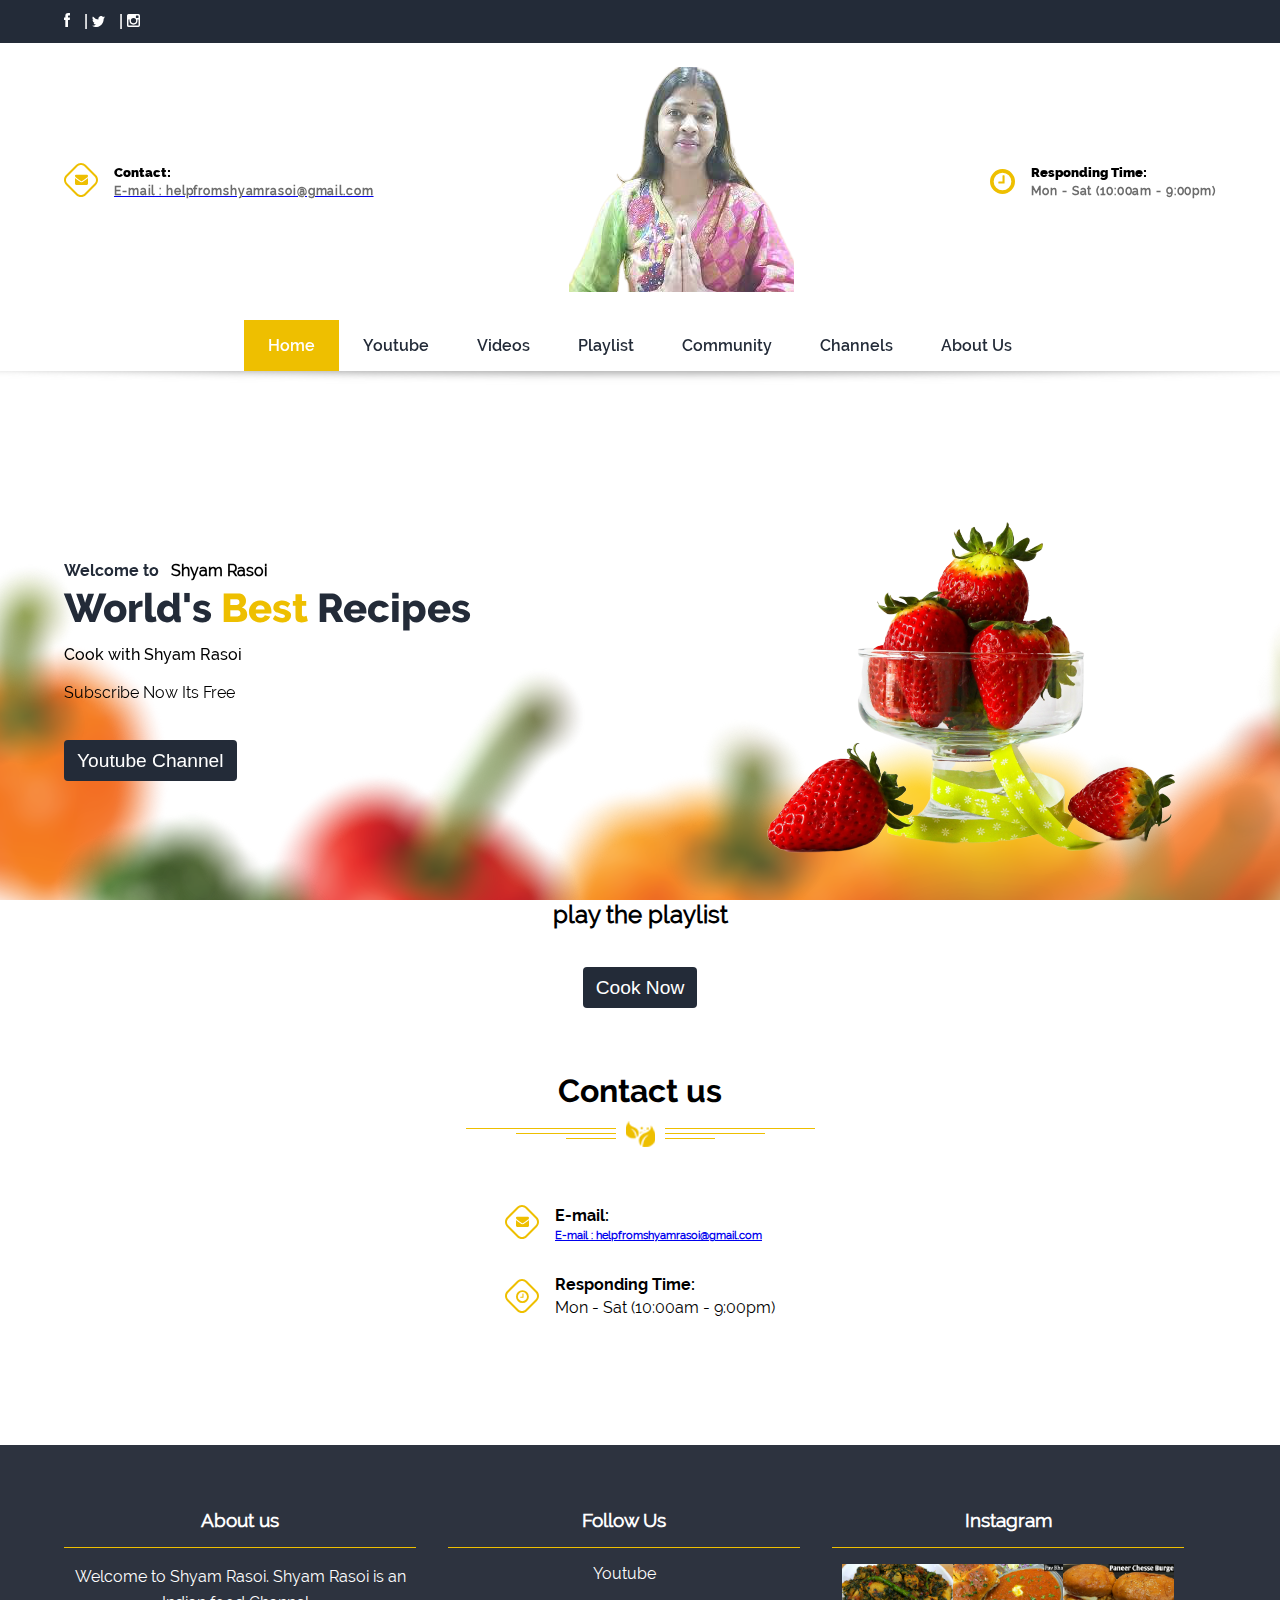
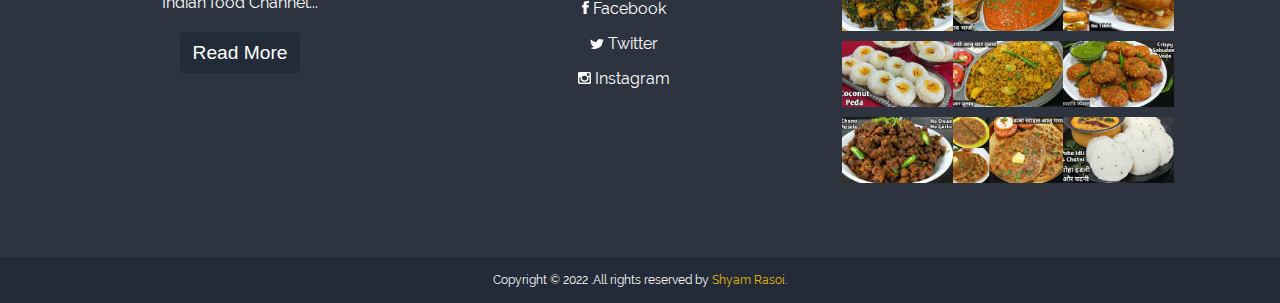
<file: index.html>
<!DOCTYPE html>
<html lang="en">
  <head>
    <meta charset="UTF-8" />
    <meta name="viewport" content="width=device-width, initial-scale=1.0" />
    <meta http-equiv="X-UA-Compatible" content="ie=edge" />
    <title>Shyam Rasoi</title>
    <link rel="stylesheet" href="./Css/style.css" />
  </head>

  <body>
    
    <div class="main-wrapper">
      <div class="nav-background">
        <div class="mobile-logo"></div>
        <div class="mobile-nav">
          <div class="cart">
            <div class="flex items-center">
              <img src="./icons/cart-dark.svg" alt="" />
            </div>
          </div>
          <div class="nav-top">
            <ul>
              <a href="#">Home</a>
              <a href="#">Viedeo</a>
            </ul>
          </div>
          <div class="contact flex items-center">
            <img src="./icons/phone.svg" alt="" />
            <div>
              <a href="mailto:helpfromshyamrasoi@gmail.com"><h6>E-mail : helpfromshyamrasoi@gmail.com</h6></a>
            </div>
          </div>
          <div class="time flex items-center">
            <img src="./icons/clock.svg" alt="" />
            <div>
              <h5>Responding Time:</h5>
              <h6>Mon - Sat</h6>
            </div>
          </div>
        </div>
      </div>
      <div class="site-content-wrapper">
        <div class="nav-trigger">
          <svg
            xmlns="http://www.w3.org/2000/svg"
            width="24"
            height="24"
            viewBox="0 0 24 24"
            fill="none"
            stroke="currentColor"
            stroke-width="2"
            stroke-linecap="round"
            stroke-linejoin="round"
            class="feather feather-bar-chart"
          >
            <line x1="12" y1="20" x2="12" y2="10" />
            <line x1="18" y1="20" x2="18" y2="4" />
            <line x1="6" y1="20" x2="6" y2="16" />
          </svg>
        </div>
        <div class="site-content">
          <header class="topbar">
            <div class="container flex justify-between items-center">
              <div class="icons">
                <a href="https://www.facebook.com/chefpriyankakhetan">
                  <img src="./icons/facebook.svg" alt=""
                /></a>
                <span class="divider">|</span>
                <a href="https://twitter.com/RasoiShyam"
                  ><img src="./icons/twitter.svg" alt=""
                /></a>
                <span class="divider">|</span>
                <a href="https://www.instagram.com/shyam_rasoi/"
                  ><img src="./icons/instagram.svg" alt=""  ></a>
                  <!-- <span class="divider">|</span>
                <a href="Contect us.html"
                  ><img src="./icons/user-icon.svg" alt=""></a><span>Contect us</span> -->
                  

              </div>
            </div>
          </header>

          <nav>
            <div class="top">
              <div class="container flex justify-between">
                <div class="contact flex items-center">
                  <a
                    href="https://mail.google.com/mail/u/3/#inbox?compose=DmwnWrRrlQtsDVqSchgKrwtvQQJZlGsnvqJhGmjKBdKRPfvNrtVRjVcZkJtqBVbMdLLwvPPGMNCg"
                    ><img src="./icons/bag-2.svg" alt=""
                  /></a>
                  <div>
                    <h5>Contact:</h5>
                    <a href="mailto:helpfromshyamrasoi@gmail.com" class="mail"><h6>E-mail : helpfromshyamrasoi@gmail.com</h6></a>
                  </div>
                </div>
                <div class="branding">
                  <img src="./icons/download-removebg-preview (1).png" alt="" />
                </div>
                <div class="time flex items-center">
                  <img src="./icons/clock.svg" alt="" />
                  <div>
                    <h5>Responding Time:</h5>
                    <h6>Mon - Sat (10:00am - 9:00pm)</h6>
                  </div>
                </div>
              </div>
            </div>
            <div class="navbar magic-shadow">
              <div class="container flex justify-center">
                <a href="#" class="active">Home</a>
                <a href="https://www.youtube.com/c/ShyamRasoi/featured"
                  >Youtube</a
                >
                <a href="https://www.youtube.com/c/ShyamRasoi/videos">Videos</a>
                <a href="https://www.youtube.com/c/ShyamRasoi/playlists"
                  >Playlist</a
                >
                <a href="https://www.youtube.com/c/ShyamRasoi/community"
                  >Community</a
                >
                <a href="https://www.youtube.com/c/ShyamRasoi/channels">
                  Channels</a
                >
                <a href="About us.html">About Us</a>
              </div>
            </div>
          </nav>

          <header class="hero flex items-center">
            <div class="container">
              <div class="welcome flex items-center">
                <span>Welcome to</span>
                <h4>Shyam Rasoi</h4>
              </div>
              <h1>World's <span>Best</span> Recipes</h1>
              <p>Cook with Shyam Rasoi</p>
              <div>
                <span>Subscribe Now Its Free</span>
                <br /><br /><br />

                <a href="https://www.youtube.com/c/ShyamRasoi">
                  <button class="btn btn-secondary">Youtube Channel</button></a
                >
              </div>
              <div class="hero-image">
                <img src="./images/straw.png" alt="" />
              </div>
            </div>
          </header>

          <section class="top-products">
            <div class="container">
              <h1 class="section-heading">Top Videos</h1>
              <div class="slider">
                <button class="slider-btn prev-btn" onclick="prev(-1)">
                  <img src="./icons/pre.svg" alt="" />
                </button>
                <button class="slider-btn next-btn" onclick="next(1)">
                  <img src="./icons/next.svg" alt="" />
                </button>
                <div class="food-slider">
                  <div class="food-slider-item fade active">
                    <div class="food-card magic-shadow-sm active">
                      <div
                        class="product-image flex items-center justify-center"
                        1
                      >
                        <img src="./images/pavbhaji.jpeg" alt="" />
                      </div>
                      <hr />
                      <div>
                        <h2 class="text-center">Pav Bhaji</h2>
                        <div class="stars flex justify-center items-center">
                          <img src="./icons/start-filled.svg" alt="" />
                          <img src="./icons/start-filled.svg" alt="" />
                          <img src="./icons/start-filled.svg" alt="" />
                          <img src="./icons/start-filled.svg" alt="" />
                          <img src="./icons/start-filled.svg" alt="" />
                        </div>
                        <div class="pric die text-center"></div>
                        <div class="flex justify-center">
                          <button>
                            <a href="https://www.youtube.com/watch?v=c45KUBICv2E">
                            
                              <span>Watch</span>
                            </a>
                          </button>
                        </div>
                      </div>
                    </div>
                  </div>
                  <div class="food-slider-item fade">
                    <div class="food-card magic-shadow-sm">
                      <div
                        class="product-image flex items-center justify-center"
                      >
                        <img src="./images/aloo methi.jpeg" alt="" />
                      </div>
                      <hr />
                      <div>
                        <h2 class="text-center">Aloo methi</h2>
                        <div class="stars flex justify-center items-center">
                          <img src="./icons/start-filled.svg" alt="" />
                          <img src="./icons/start-filled.svg" alt="" />
                          <img src="./icons/start-filled.svg" alt="" />
                          <img src="./icons/start-filled.svg" alt="" />
                          <img src="./icons/start-filled.svg" alt="" />
                        </div>
                        <div class="price die text-center"></div>
                        <div class="flex justify-center">
                            <button>
                          <a href="https://www.youtube.com/watch?v=t3bxx_ak8XU"
                            >
                              <span>Watch</span>
                            </button></a
                          >
                        </div>
                      </div>
                    </div>
                  </div>

                  <div class="food-slider-item fade">
                    <div class="food-card magic-shadow-sm">
                      <div
                        class="product-image flex items-center justify-center"
                      >
                        <img
                          src="./images/WhatsApp Image 2022-01-07 at 9.25.14 AM (3).jpeg"
                          alt=""
                        />
                      </div>
                      <hr />
                      <div>
                        <h2 class="text-center">Tometo rice</h2>
                        <div class="stars flex justify-center items-center">
                          <img src="./icons/start-filled.svg" alt="" />
                          <img src="./icons/start-filled.svg" alt="" />
                          <img src="./icons/start-filled.svg" alt="" />
                          <img src="./icons/start-filled.svg" alt="" />
                          <img src="./icons/start-filled.svg" alt="" />
                        </div>
                        <div class="price text-center"></div>
                        <div class="flex justify-center">
                            <button>
                          <a href="https://www.youtube.com/watch?v=bh9-oEZTOAo"
                            >
                              <span> Watch </span>
                            </a>
                            </button>
                          
                        </div>
                      </div>
                    </div>
                  </div>
                  <div class="food-slider-item fade">
                    <div class="food-card magic-shadow-sm">
                      <div
                        class="product-image flex items-center justify-center"
                      >
                        <img
                          src="./images/WhatsApp Image 2022-01-07 at 9.25.15 AM (2).jpeg"
                          alt=""
                        />
                      </div>
                      <hr />
                      <div>
                        <h2 class="text-center">Poha Idli</h2>
                        <div class="stars flex justify-center items-center">
                          <img src="./icons/start-filled.svg" alt="" />
                          <img src="./icons/start-filled.svg" alt="" />
                          <img src="./icons/start-filled.svg" alt="" />
                          <img src="./icons/start-filled.svg" alt="" />
                          <img src="./icons/start-filled.svg" alt="" />
                        </div>
                        <div class="price text-center"></div>
                        <div class="flex justify-center">
                            <button>
                          <a href="https://www.youtube.com/watch?v=t3bxx_ak8XU"
                            >
                              <span>Watch</span>
                            </button></a
                          >
                        </div>
                      </div>
                    </div>
                  </div>
                </div>
              </div>
              <div class="text-center btn-wrapper">
                <a href="https://www.youtube.com/c/ShyamRasoi/videos">
                  <button class="btn btn-secondary">View More</button></a
                >
              </div>
            </div>
          </section>
          <section class="about-meal">
            <div class="container">
              <h1 class="section-heading">Easy and Instant Recipes</h1>
              <div class="about-meal-wrap flex">
                <div class="zoom-image">
                  <img src="./images/sddefault.webp" alt="" >
                </div>
                <div class="flex-1">
                  <h2>
                    सूजी और बेसन का सॉफ्ट ढोकला l Suji Besan Dhokla Recipe l
                    Rava Besan Dhokla - रवा बेसन ढोकला रेसिपी।
                  </h2>

                  <a href="https://www.youtube.com/watch?v=rkG_MvMLjog"
                    ><button class="btn btn-secondary">Cook Now</button></a
                  >
                </div>
              </div>
            </div>
          </section>
          <section class="about-meal">
            <div class="container">
              <div class="about-meal-wrap flex">
                <div class="zoom-image">
                  <img src="./images/modak.jpg" alt="" />
                </div>
                <div class="flex-1">
                  <h2>
                    Ganpati Prasad instant Mawa Modak Recipe l Khoya Modak l
                    Milk Powder Modak l मावा मोदक l
                  </h2>

                  <a href="https://yo1utu.be/6ZkWNsOIwew"
                    ><button class="btn btn-secondary">Cook Now</button></a
                  >
                </div>
              </div>
            </div>
          </section>

          <section class="about-meal">
            <div class="container">
              <div class="about-meal-wrap flex">
                <div class="zoom-image">
                  <img src="./images/aa.jpg" alt="" />
                </div>
                <div class="flex-1">
                  <h2>
                    15 मिनट में बिना धूप वाला गाजर मूली हरी मिर्च का अचार। Gajar
                    Mooli ka Achar। Gajar muli ka achar
                  </h2>

                  <a href="https://youtu.be/SNFguIFzXm4"
                    ><button class="btn btn-secondary">Cook Now</button></a
                  >
                </div>
              </div>
            </div>
          </section>

          <section class="latest-news">
            <div class="container">
              <h1 class="section-heading">Most Viewed Recipes</h1>
              <div class="article-wrapper">
                <article class="card magic-shadow-sm">
                  <div class="zoom-hover">
                    <img src="./images/matter paneer.jpeg" alt="" />
                  </div>
                  <div class="card-content">
                    <div class="post-meta flex items-center justify-between">
                      <span>25 Dec,2021</span>
                      <div>
                        <span>Posted by <strong>Shyam Rasoi</strong></span>
                        <span class="comment-count">21M views</span>
                      </div>
                    </div>

                    <h2>
                      रेस्टोरेंट से बढ़िया मटर पनीर बनाएं घर पर|Matar Paneer
                      Recipe।Dhaba Style Matar Paneer|Shyam Rasoi
                    </h2>
                  </div>
                </article>
                <article class="card magic-shadow-sm">
                  <div class="zoom-hover">
                    <img src="./images/palak paneer.jpeg" alt="" />
                  </div>
                  <div class="card-content">
                    <div class="post-meta flex items-center justify-between">
                      <span>31 Dec, 2021</span>
                      <div>
                        <span>Posted by <strong>Shyam Rasoi</strong></span>
                        <span class="comment-count">100K views</span>
                      </div>
                    </div>

                    <h2>
                      पालक पनीर ऐसे बनायेंगे तो सब तारीफ करेंगे। Dhaba Style
                      Palak Paneer Recipe। Lasooni Palak Paneer
                    </h2>
                  </div>
                </article>
              </div>
              <div class="text-center btn-wrapper">
                <a
                  href="https://www.youtube.com/c/ShyamRasoi/videos?view=0&sort=p&flow=grid"
                >
                  <button class="btn btn-secondary">View All</button></a
                >
              </div>
            </div>
          </section>
          <br>
          <section class="about-meal">
            <div class="container">
              <h1 class="section-heading">Roti and Paratha Recipes</h1>
              <div class="about-meal-wrap flex">
                <div class="zoom-instant">
                  <img src="./images/palak paratha.jpg" alt="" />
                </div>
                <div class="flex-1">
                  <h2>
                    एकदम खस्ता,पौष्टिक, टेस्टी पालक पराठा।Palak Paratha
                    Recipe।Spinach Paratha।Tiffen Recipe।Shyam Rasoi
                  </h2>

                  <a href="https://youtu.be/XGTwKVU7tTo"
                    ><button class="btn btn-secondary">Cook Now</button></a
                  >
                </div>
              </div>
            </div>
          </section>
          <section class="about-meal">
            <div class="container">
              <div class="about-meal-wrap flex">
                <div class="zoom-instant">
                  <img src="images/laccha paratha.jpg" alt="">
                </div>
                <div class="flex-1">
                  <h2>
                    गेहूं के आटे से बनाए मसालेदार लच्छा पराठा जिसे खाकर सब आपकी
                    तारीफ करेंगे। Masala Lachha Paratha ।
                  </h2>

                  <a href="https://youtu.be/gYh4dxZyE0s"
                    ><button class="btn btn-secondary">Cook Now</button></a
                  >
                </div>
              </div>
            </div>
          </section>
          <section class="about-meal">
            <div class="container">
              <div class="about-meal-wrap flex">
                <div class="zoom-instant">
                  <img src="./images/kulcha.webp" alt="" />
                </div>
                <div class="flex-1">
                  <h2>
                    क्रिस्पी और टेस्टी अमृतसरी आलू कुलचा रेसिपी।Amritsari Aloo
                    Kulcha Recipe -Tawa Stuffed Kulcha Recipe
                  </h2>

                  <a href="hhttps://youtu.be/exaU6X-unsE"
                    ><button class="btn btn-secondary">Cook Now</button></a
                  >
                </div>
              </div>
            </div>
          </section>
          <section class="about-meal">
            <div class="container">
              <div class="about-meal-wrap flex">
                <div class="zoom-instant">
                  <img src="./images/vrat paratha.webp" alt="" />
                </div>
                <div class="flex-1">
                  <h2>
                    व्रत का पराठा स्वादिष्ट और नरम की बार बार बनाना चाहेंगे।
                    Vrat ka Nasta l Vrat ka Paratha/Vrat Recipe
                  </h2>

                  <a href="https://youtu.be/fAw_SrNXLBw"
                    ><button class="btn btn-secondary">Cook Now</button></a
                  >
                </div>
              </div>
            </div>
          </section>
          <section class="about-meal">
            <div class="container">
              <div class="about-meal-wrap flex">
                <div class="zoom-instant-1">
                  <img src="./images/gobhi paratha.jpg" alt="">
                </div>
                <div class="flex-1">
                  <h2>
                    फूलगोभी के पराठे इस तरह बनायेंगे तो पूरी सर्दी इसी तरह
                    बनाएंगे।Gobi/Gobhi Paratha easy Recipe।
                  </h2>

                  <a href="https://youtu.be/Q__rXfR7hU8"
                    ><button class="btn btn-secondary">Cook Now</button></a
                  >
                </div>
              </div>
            </div>
          </section>
          <section class="about-meal">
            <div class="container">
              <div class="about-meal-wrap flex">
                <div class="zoom-instant">
                  <img src="./images/missy roti.webp" alt="" />
                </div>
                <div class="flex-1">
                  <h2>
                    राजस्थानी मिस्सी रोटी बिना तंदूर और लहसून टमाटर की चटनी।
                    Missi Roti Recipe। How to make missi roti
                  </h2>

                  <a href="https://youtu.be/a7GrrVGfqS4"
                    ><button class="btn btn-secondary">Cook Now</button></a
                  >
                </div>
              </div>
            </div>
          </section>
          <section class="about-meal">
            <div class="container">
              <div class="about-meal-wrap flex">
                <div class="zoom-instant">
                  <img src="./images/aloo paratha.jpg" alt="" />
                </div>
                <div class="flex-1">
                  <h2>
                    ढाबा स्टाइल आलू पराठा बनाने का तरीकाAloo Paratha
                    Recipe।Panjabi Dhaba wala Aloo Paratha।Aalu Paratha
                  </h2>

                  <a href="https://youtu.be/RBA5ADWkssw"
                    ><button class="btn btn-secondary">Cook Now</button></a
                  >
                </div>
              </div>
            </div>
          </section>
          <section class="about-meal">
            <div class="container">
              <div class="about-meal-wrap flex">
                <div class="zoom-instant">
                  <img src="./images/methi paratha.webp" alt="" />
                </div>
                <div class="flex-1">
                  <h2>
                    एकदम खस्ता मेथी पराठा और टमाटर की तीखी मीठी चटनी।Methi
                    Paratha।Methi Paratha Recipe in Hindi।
                  </h2>

                  <a href="https://youtu.be/MeF-V_fw3H0"
                    ><button class="btn btn-secondary">Cook Now</button></a
                  >
                </div>
              </div>
            </div>
          </section>
          </div>
              </div>
            </div>
    
          <div class="text-center btn-wrapper">
            <h2>play the playlist</h2>
            <br /><br />
            <a
              href="https://www.youtube.com/watch?v=XGTwKVU7tTo&list=PLZnezWD62aj1WAzaUp5xAWcOKmHbDN8Sn"
              ><button class="btn btn-secondary">Cook Now</button></a
            >
          </div>

          <section class="contact-us flex">
            <div class="contact-info-wrapper">
              <h1 class="section-heading">Contact us</h1>
              <div class="contact-info">
                <div>
                  <div>
                    <a href="https://mail.google.com/mail/u/3/#inbox?compose=GTvVlcSBpgckFZDvTMVVmCQhfMmFVwxMXRwgBjgsrsVHbkWSnqlNwPnwhJmDHsnXLZKWdfMbvBzdB"><img src="./icons/bag-2.svg" alt="" /></a>
                    <div>
                      <span>E-mail:</span>
                      <a href="mailto:helpfromshyamrasoi@gmail.com" class="mail"><h6>E-mail : helpfromshyamrasoi@gmail.com</h6></a>
                    </div>
                  </div>
                  <div>
                    <img src="./icons/clock-2.svg" alt="" />
                    <div>
                      <span>Responding Time:</span>
                      <span>Mon - Sat (10:00am - 9:00pm)</span>
                    </div>
                  </div>
                  <div>
                    <!-- <audio
                      src="./Audio/chill-abstract-12099.mp3"
                      controls
                    ></audio> -->
                  </div>
                </div>
              </div>
            </div>
          </section>

          <footer>
            <div class="container">
              <div class="box">
                <h3>About us</h3>
                <p>
                  Welcome to Shyam Rasoi. Shyam Rasoi is an Indian food
                  Channel...
                </p>
                <a href="About us.html"
                  ><button class="btn btn-secondary">Read More</button></a
                >
              </div>

              <div class="box">
                <h3>Follow Us</h3>
                <div>
                  <ul>
                    <li>
                      <a
                        href="https://www.youtube.com/channel/UCS5sraHT7xGOX_KLAt1NyGg"
                      >
                        <span>Youtube</span>
                      </a>
                    </li>

                    <li>
                      <a href="https://www.facebook.com/chefpriyankakhetan">
                        <img src="./icons/facebook.svg" alt="" />
                        <span>Facebook</span>
                      </a>
                    </li>
                    <li>
                      <a href="https://twitter.com/RasoiShyam">
                        <img src="./icons/twitter.svg" alt="" />
                        <span>Twitter</span>
                      </a>
                    </li>
                    <li>
                      <a href="https://www.instagram.com/shyam_rasoi/">
                        <img src="./icons/instagram.svg" alt="" />
                        <span>Instagram</span>
                      </a>
                    </li>
                  </ul>
                </div>
              </div>
              <div class="box instagram-api">
                <h3>Instagram</h3>
                <div class="post-wrap">
                  <div>
                    <img src="./images/aloo methi.jpeg" alt="" />
                  </div>
                  <div>
                    <img src="./images/pavbhaji.jpeg" alt="" />
                  </div>
                  <div>
                    <img
                      src="./images/WhatsApp Image 2022-01-07 at 9.25.14 AM.jpeg"
                      alt=""
                    />
                  </div>
                  <div>
                    <img
                      src="./images/WhatsApp Image 2022-01-07 at 9.25.15 AM.jpeg"
                      alt=""
                    />
                  </div>
                  <div>
                    <img
                      src="./images/WhatsApp Image 2022-01-07 at 9.25.13 AM.jpeg"
                      alt=""
                    />
                  </div>
                  <div>
                    <img
                      src="./images/WhatsApp Image 2022-01-07 at 9.25.12 AM.jpeg"
                      alt=""
                    />
                  </div>
                  <div>
                    <img
                      src="./images/WhatsApp Image 2022-01-07 at 9.25.16 AM (2).jpeg"
                      alt=""
                    />
                  </div>
                  <div>
                    <img
                      src="./images/WhatsApp Image 2022-01-07 at 9.25.16 AM (3).jpeg"
                      alt=""
                    />
                  </div>
                  <div>
                    <img
                      src="./images/WhatsApp Image 2022-01-07 at 9.25.15 AM (2).jpeg"
                      alt=""
                    />
                  </div>
                </div>
              </div>
            </div>
          </footer>
          <footer class="copyright">
            <div>
              Copyright © 2022 .All rights reserved by
              <a href="https://www.youtube.com/ShyamRasoi/c">Shyam Rasoi</a>.
            </div>
          </footer>
        </div>
      </div>
    </div>
  </body>
  <script src="script.js"></script>
</html>
</file>
<file: Css/style.css>
/* fonts  */
@font-face {
  font-family: "Raleway-regular";
  src: url(../fonts/Raleway-Regular.ttf);
}
@font-face {
  font-family: "Raleway-medium";
  src: url(../fonts/Raleway-Medium.ttf);
}
@font-face {
  font-family: "Raleway-bold";
  src: url(../fonts/Raleway-Bold.ttf);
}
@font-face {
  font-family: "Raleway-extrabold";
  src: url(../fonts/Raleway-ExtraBold.ttf);
}
@font-face {
  font-family: "Raleway-semibold";
  src: url(../fonts/Raleway-SemiBold.ttf);
}
@font-face {
  font-family: "Raleway-black";
  src: url(../fonts/Raleway-Black.ttf);
}

/* colors  */

:root {
  --primary: #eebf00;
  --secondary: #232b38;
  --ternary: #6c6c6c;
  --danger: #fe4545;
  --pure: #fefefe;
  --light: #f0f0f0;
  --heaven: #ffffff;
  --footer: #2d333f;
}

/* Reset  */
* {
  padding: 0;
  margin: 0;
  box-sizing: border-box;
}

body {
  -webkit-font-smoothing: antialiased;
  font-family: "Raleway-regular";
}
.container {
  width: 100%;
  padding: o 15px;
  margin: 0 auto;
}

@media (min-width: 576px) {
  .container {
    max-width: 540px;
  }
}
@media (min-width: 768px) {
  .container {
    max-width: 720px;
  }
}

@media (min-width: 992px) {
  .container {
    max-width: 960px;
  }
}

@media (min-width: 1200px) {
  .container {
    max-width: 1152px;
  }
}

.main-wrapper {
  position: relative;
  width: 100%;
  height: 100vh;
  overflow: hidden;
}

.nav-background {
  width: 100%;
  height: 100%;
  background: var(--light);
  position: absolute;
  top: 0;
  left: 0;
  padding: 0;
  z-index: 1;
}

.nav-trigger {
  position: absolute;
  top: 0;
  left: 0;
  z-index: 1;
  padding: 15px;
  display: none;
}

.nav-trigger svg {
  transform: rotate(90deg) scaleX(-1);
  -webkit-transform: rotate(90deg) scaleX(-1);
  -moz-transform: rotate(90deg) scaleX(-1);
  -ms-transform: rotate(90deg) scaleX(-1);
  -o-transform: rotate(90deg) scaleX(-1);
  width: 40px;
  height: 40px;
}
.site-content-wrapper {
  width: 100%;
  height: 100%;
  position: absolute;
  background: var(--heaven);
  z-index: 2;
  transition: all 0.3s ease;
  -webkit-transition: all 0.3s ease;
  -moz-transition: all 0.3s ease;
  -ms-transition: all 0.3s ease;
  -o-transition: all 0.3s ease;
}

.site-content-wrapper.scaled {
  transform: scale(0.9) translateX(90%);
  -webkit-transform: scale(0.9) translateX(90%);
  -moz-transform: scale(0.9) translateX(90%);
  -ms-transform: scale(0.9) translateX(90%);
  -o-transform: scale(0.9) translateX(90%);
  border-radius: 3px;
  -webkit-border-radius: 3px;
  -moz-border-radius: 3px;
  -ms-border-radius: 3px;
  -o-border-radius: 3px;
  box-shadow: 0 3px 10px 0 var(--secondary);
}

.site-content {
  width: 100%;
  height: 100%;
  overflow-x: auto;
}

header.topbar {
  background: var(--secondary);
  color: var(--pure);
  font-family: "Raleway-semibold";
  padding: 0.75rem 0;
}
header.topbar .auth > div a {
  color: var(--pure);
  text-decoration: none;
}
header.topbar .icons a {
  margin-right: 0.6rem;
}
header.topbar .auth .divider {
  padding: 0 1rem;
}
header.topbar .auth > div img {
  margin-right: 0.35rem;
}
.flex {
  display: flex;
}
.justify-between {
  justify-content: space-between;
}
.items-center {
  align-items: center;
}
nav .top {
  padding: 1.5rem 0;
}
nav .top .contact h5,
nav .top .time h5 {
  font-family: "Raleway-black";
  margin-bottom: 0.25rem;
}
nav .top .contact h6,
nav .top .time h6 {
  font-family: "Raleway-medium";
  letter-spacing: 0.055rem;
  font-size: 0.75rem;
  color: var(--ternary);
}
nav .top .contact img,
nav .top .time img {
  margin-right: 1rem;
}

.justify-center {
  justify-content: center;
}
nav .navbar a {
  text-decoration: none;
  color: var(--secondary);
  font-family: "Raleway-semibold";
  font-size: 1rem;
  padding: 1rem 1.5rem;
  transition: all 0.3s ease;
  -webkit-transition: all 0.3s ease;
  -moz-transition: all 0.3s ease;
  -ms-transition: all 0.3s ease;
  -o-transition: all 0.3s ease;
}
nav .navbar a.active {
  background: var(--primary);
  color: var(--pure);
}
nav .navbar a:hover {
  background: var(--primary);
  color: var(--pure);
}
.magic-shadow {
  position: relative;
  background: var(--heaven);
}
.magic-shadow:after {
  content: "";
  display: block;
  width: 100%;
  height: 69px;
  background-image: url(../icons/shadow.svg);
  background-repeat: no-repeat;
  background-position: center;
  position: absolute;
  bottom: -22px;
  z-index: -1;
}
.magic-shadow-sm {
  position: relative;
  background: var(--heaven);
}
.magic-shadow-sm:after {
  content: "";
  display: block;
  width: 100%;
  height: 69px;
  background-image: url(../icons/shadow-sm.svg);
  background-repeat: no-repeat;
  background-position: center;
  position: absolute;
  bottom: -20px;
  left: 50%;
  transform: translateX(-50%);
  z-index: -1;
  -webkit-transform: translateX(-50%);
  -moz-transform: translateX(-50%);
  -ms-transform: translateX(-50%);
  -o-transform: translateX(-50%);
}
header.hero {
  height: 600px;
  background-image: url(../images/hero.png);
  background-position: 0% 0%;
  background-repeat: no-repeat;
  overflow: hidden;
}
header.hero .container {
  position: relative;
}
header.hero .welcome {
  margin-bottom: 0.25rem;
}
header.hero .welcome span {
  font-family: "Raleway-bold";
  color: var(--secondary);
  margin-right: 0.75rem;
}
header.hero h1 {
  font-family: "Raleway-extrabold";
  color: var(--secondary);
  font-size: 2.5rem;
  margin-bottom: 0.75rem;
}
header.hero h1 span {
  color: var(--primary);
}
header.hero p {
  font-family: "Raleway-medium";
  width: 50%;
  line-height: 1.5;
  margin-bottom: 1rem;
}
.btn {
  padding: 0.75rem 0.75rem;
  border-radius: 4px;
  -webkit-border-radius: 4px;
  -moz-border-radius: 4px;
  -ms-border-radius: 4px;
  -o-border-radius: 4px;
  line-height: 0.8;
  font-size: 1.2rem;
  cursor: pointer;
  transition: all 0.3s ease;
  -webkit-transition: all 0.3s ease;
  -moz-transition: all 0.3s ease;
  -ms-transition: all 0.3s ease;
  -o-transition: all 0.3s ease;
  border: 1px solid transparent;
}

.btn-primary {
  background: var(--primary);
  color: var(--heaven);
}
.btn-primary:hover {
  background: var(--heaven);
  color: var(--primary);
  border: 1px solid var(--primary);
}
.btn-secondary {
  background: var(--secondary);
  color: var(--heaven);
}
.btn-secondary:hover {
  background: var(--heaven);
  color: var(--secondary);
  border: 1px solid var(--secondary);
}

header.hero button:first-child {
  margin-right: 0.5rem;
}

header.hero .hero-image {
  position: absolute;
  top: -40px;
  right: 40px;
}

section {
  padding: 4rem 0;
}
section.top-products {
  background: var(--light);
}

.section-heading {
  font-family: "Raleway-bold";
  text-align: center;
  position: relative;
  margin-bottom: 6rem;
}
.section-heading:after {
  content: "";
  display: block;
  width: 100%;
  height: 30px;
  background-image: url(../icons/hr.svg);
  background-repeat: no-repeat;
  background-position: center;
  position: absolute;
  bottom: -40px;
}
section.top-products .food-slider .food-card {
  background: var(--heaven);
  padding: 1.5rem 0;
  border-radius: 4px;
  -webkit-border-radius: 4px;
  -moz-border-radius: 4px;
  -ms-border-radius: 4px;
  -o-border-radius: 4px;
}
section.top-products .food-slider .food-card .product-image img {
  width: 80%;
  height: 200px;
  object-fit: contain;
  padding-bottom: 1rem;
  transition: all 0.3s ease;
  -webkit-transition: all 0.3s ease;
  -moz-transition: all 0.3s ease;
  -ms-transition: all 0.3s ease;
  -o-transition: all 0.3s ease;
}
.food-slider-item {
  display: none;
  transition: all 0.5s ease;
  -webkit-transition: all 0.5s ease;
  -moz-transition: all 0.5s ease;
  -ms-transition: all 0.5s ease;
  -o-transition: all 0.5s ease;
  }
.faid{
  -webkit-animation-name: fade;
  -webkit-animation-duration: 1.5s;
  animation-name: fade;
  animation-duration: 1.5s;
}
.active {
  display: block;
  transition: all 0.3s ease;
  -webkit-transition: all 0.3s ease;
  -moz-transition: all 0.3s ease;
  -ms-transition: all 0.3s ease;
  -o-transition: all 0.3s ease;
}
.fade {
  -webkit-animation-name: fade;
  -webkit-animation-duration: 1.5s;
  animation-name: fade;
  animation-duration: 1.5s;
}
hr {
  border: 1px solid var(--light);
  opacity: 0.8;
  margin: 1rem 0;
}
section.top-products .food-slider .food-card h2 {
  font-family: "Raleway-bold";
  font-size: 1.3rem;
  margin-bottom: 0.25rem;
}
.text-center {
  text-align: center;
}
section.top-products .food-slider .food-card .stars {
  margin-bottom: 0.5rem;
}
section.top-products .food-slider .food-card .stars img {
  margin-right: 0.25rem;
}
section.top-products .food-slider .food-card .price {
  font-family: "Raleway-medium";
  color: var(--danger);
  margin-bottom: 1rem;
}
section.top-products .food-slider .food-card button {
  font-family: "Raleway-medium";
  color: var(--secondary);
  background: var(--heaven);
  border: 2px solid var(--primary);
  border-radius: 4px;
  -webkit-border-radius: 4px;
  -moz-border-radius: 4px;
  -ms-border-radius: 4px;
  -o-border-radius: 4px;
  display: flex;
  align-items: center;
  font-size: 1rem;
  cursor: pointer;
  transition: all 0.3s ease;
  -webkit-transition: all 0.3s ease;
  -moz-transition: all 0.3s ease;
  -ms-transition: all 0.3s ease;
  -o-transition: all 0.3s ease;
}
button {
  padding: 10px;
  border-radius: 15px;
}

button > a {
  text-decoration: none;
  color: black;
}
section.top-products .food-slider .food-card button:hover {
  background: var(--primary);
  color: var(--heaven);
}
.food-slider .food-card button img {
  background: var(--primary);
  padding: 0.5rem;
  height: 32px;
  margin-right: 1.2rem;
}

.slick-slide {
  margin: 0 27px;
}
.slick-list {
  margin: 0 -27px;
}
.top-products .slider-btn {
  width: 30px;
  height: 30px;
  border: none;
  background: var(--primary);
  border-radius: 4px;
  -webkit-border-radius: 4px;
  -moz-border-radius: 4px;
  -ms-border-radius: 4px;
  -o-border-radius: 4px;
  cursor: pointer;
  outline: none;
}

.prev-btn {
  position: absolute;
  top: 46%;
  left: -3rem;
  z-index: 1;
}
.next-btn {
  position: absolute;
  top: 46%;
  right: -3rem;
  z-index: 1;
}
.top-products .slider {
  position: relative;
}
.top-products .btn-wrapper {
  margin-top: 2rem;
}
.slick-track {
  padding: 1rem 0;
}
section.about-meal img {
  width: 85%;
}
.flex-1 {
  flex: 1;
}
section.about-meal h2 {
  font-family: "Raleway-bold";
  font-size: 1.4rem;
  color: var(--secondary);
  margin-bottom: 2rem;
  line-height: 1.3;
}
section.about-meal p {
  line-height: 1.7;
  margin-bottom: 4rem;
}

section.our-services {
  background: var(--light);
  position: relative;
  z-index: 0;
}
section.our-services .card-wrapper {
  margin-right: -2rem;
  margin-top: 8rem;
}
section.our-services .service-card {
  background: var(--heaven);
  text-align: center;
  padding: 2rem;
  padding-top: 4rem;
  margin-right: 2rem;
  position: relative;
  border-radius: 4px;
  -webkit-border-radius: 4px;
  -moz-border-radius: 4px;
  -ms-border-radius: 4px;
  -o-border-radius: 4px;
}
section.our-services .service-card .icon {
  position: absolute;
  top: -45px;
  left: 50%;
  transform: translateX(-50%);
  -webkit-transform: translateX(-50%);
  -moz-transform: translateX(-50%);
  -ms-transform: translateX(-50%);
  -o-transform: translateX(-50%);
}
section.our-services .service-card h2 {
  font-family: "Raleway-bold";
  font-size: 1.3rem;
  margin-bottom: 1rem;
}
section.our-services .service-card p {
  line-height: 1.6;
  margin-bottom: 1rem;
}
.text-primary {
  color: var(--primary);
}

section.big-deal {
  background: linear-gradient(rgba(35, 43, 56, 0.9), rgba(35, 43, 56, 0.9)),
    url(../images/food-table.jpg);
  background-size: cover;
  background-repeat: no-repeat;
  background-position: center;
  background-attachment: fixed;
}
section.big-deal .timer {
  display: flex;
  align-items: center;
  justify-content: center;
  margin-right: -2rem;
  margin-bottom: 2rem;
}
section.big-deal .timer div {
  margin-right: 2rem;
  background: var(--primary);
  width: 150px;
  height: 150px;
  border-radius: 4px;
  -webkit-border-radius: 4px;
  -moz-border-radius: 4px;
  -ms-border-radius: 4px;
  -o-border-radius: 4px;
  display: flex;
  flex-direction: column;
  align-items: center;
  justify-content: center;
}
section.big-deal .timer div span:first-child {
  font-family: "Raleway-semibold";
  font-size: 2.5rem;
  color: var(--heaven);
  margin-bottom: 0.05rem;
}
section.big-deal .timer div span:last-child {
  font-family: "Raleway-medium";
  color: var(--heaven);
}
.text-pure {
  color: var(--pure);
}

section.latest-news {
  background: var(--light);
  position: relative;
  z-index: 0;
}
section.latest-news .article-wrapper {
  display: flex;
  margin-right: -2rem;
}
.latest-news .article-wrapper .card {
  margin-right: 2rem;
  background: var(--heaven);
  border-radius: 4px;
  -webkit-border-radius: 4px;
  -moz-border-radius: 4px;
  -ms-border-radius: 4px;
  -o-border-radius: 4px;
}
.latest-news .article-wrapper .card img {
  width: 100%;
}
.latest-news .article-wrapper .card .card-content {
  padding: 2rem;
}
.latest-news .article-wrapper .card .card-content .post-meta {
  margin-bottom: 1rem;
}
.latest-news .article-wrapper .card .card-content .post-meta .comment-count {
  margin-left: 1rem;
}
.latest-news .article-wrapper .card .card-content h2 {
  font-family: "Raleway-bold";
  font-size: 1.3rem;
  margin-bottom: 1rem;
}
.latest-news .article-wrapper .card .card-content p {
  line-height: 1.6;
}
.latest-news .btn-wrapper {
  margin-top: 2rem;
}
section.subscribe {
  background: var(--primary);
}
section.subscribe .container > div:first-child img {
  width: 90%;
}
section.subscribe .container div:first-child {
  flex: 1;
}
section.subscribe .container div:last-child {
  flex: 1;
}

section.subscribe h1 {
  font-family: "Raleway-bold";
  font-size: 1.5rem;
  margin-bottom: 1.5rem;
}
section.subscribe p {
  font-family: "Raleway-medium";
  font-size: 1rem;
  margin-bottom: 1.5rem;
  line-height: 1.5;
}
section.subscribe .input-wrap {
  background: var(--heaven);
  display: flex;
  padding: 0.3rem;
  border-radius: 4px;
  -webkit-border-radius: 4px;
  -moz-border-radius: 4px;
  -ms-border-radius: 4px;
  -o-border-radius: 4px;
}
section.subscribe .input-wrap input {
  width: 100%;
  border: none;
  padding: 0 1rem;
  font-size: 1rem;
}
section.subscribe .input-wrap input:focus {
  outline: none;
}
section.subscribe .input-wrap button {
  padding: 0.8rem 2rem;
  border: none;
  background: var(--primary);
  color: var(--pure);
  border-radius: 4px;
  -webkit-border-radius: 4px;
  -moz-border-radius: 4px;
  -ms-border-radius: 4px;
  -o-border-radius: 4px;
  font-size: 1rem;
  cursor: pointer;
  transition: all 0.3s ease;
  -webkit-transition: all 0.3s ease;
  -moz-transition: all 0.3s ease;
  -ms-transition: all 0.3s ease;
  -o-transition: all 0.3s ease;
  outline: none;
}
section.subscribe .input-wrap button:hover {
  background: var(--secondary);
}
section.contact-us {
  padding-top: 0;
  padding-bottom: 0;
}
section.contact-us .contact-info-wrapper {
  padding: 4rem 0;
  flex: 1;
}
section.contact-us .map {
  flex: 1;
  filter: grayscale(100%);
  -webkit-filter: grayscale(100%);
}
section.contact-us .contact-info {
  display: flex;
  justify-content: center;
}
section.contact-us .contact-info > div > div {
  display: flex;
  align-items: center;
  margin-bottom: 2rem;
}
section.contact-us .contact-info > div > div img {
  margin-right: 1rem;
}
section.contact-us .contact-info > div > div > div {
  display: flex;
  flex-direction: column;
}
section.contact-us .contact-info > div > div > div span:first-child {
  font-family: "Raleway-bold";
  margin-bottom: 0.25rem;
}
footer {
  background: var(--footer);
  padding: 4rem 0;
}
footer .container {
  display: flex;
  color: var(--pure);
}

footer .box {
  flex: 1;
  margin-right: 2rem;
  text-align: center;
}

footer .instagram-api img {
  width: 100%;
  height: 100%;
  object-fit: cover;
}
footer .instagram-api .post-wrap {
  display: flex;
  flex-wrap: wrap;
  justify-content: space-between;
}
footer .instagram-api .post-wrap > div {
  width: calc(1 / 3 * 100% - (1 - 1 / 3) * 10px);
  margin-bottom: 10px;
}
footer .box ul {
  list-style-type: none;
}
footer .box ul li a {
  color: var(--pure);
  text-decoration: none;
  transition: all 0.3s ease;
  -webkit-transition: all 0.3s ease;
  -moz-transition: all 0.3s ease;
  -ms-transition: all 0.3s ease;
  -o-transition: all 0.3s ease;
}
footer .box ul li a:hover {
  color: var(--primary);
}
footer .box h3 {
  border-bottom: 1px solid var(--primary);
  padding-bottom: 1rem;
  margin-bottom: 1rem;
}

footer .box p {
  line-height: 1.6;
  margin-bottom: 1rem;
}
footer .box ul li {
  margin-bottom: 1rem;
}
footer .box:nth-child(3) > div {
  display: flex;
  justify-content: center;
}
footer .box:nth-child(3) {
  text-align: left;
}
footer .box:nth-child(3) h3 {
  text-align: center;
}
footer .box:nth-child(3) > div img {
  margin-right: 1rem;
}
footer .box:nth-child(3) ul li {
  margin-bottom: 1.5rem;
}

footer.copyright {
  padding: 1rem 0;
  background: var(--secondary);
  color: var(--pure);
  text-align: center;
  font-size: 0.75rem;
}
footer.copyright a {
  color: var(--primary);
  text-decoration: none;
}

.nav-background .mobile-logo {
  padding: 1rem;
}
.nav-background .mobile-nav {
  padding: 1rem;
}
.nav-background .mobile-nav ul {
  list-style-type: none;
}
.nav-background .mobile-nav ul li {
  margin-bottom: 1rem;
}
.nav-background .mobile-nav ul li a {
  text-decoration: none;
  color: var(--secondary);
  font-family: "Raleway-medium";
}
.nav-background .mobile-nav ul li a:hover {
  color: var(--primary);
}
.nav-background .contact,
.nav-background .time {
  padding: 1rem;
  padding-left: 0;
}
.nav-background .contact img,
.nav-background .time img {
  margin-right: 1rem;
}
.nav-background .contact h5,
.nav-background .time h5 {
  font-family: "Raleway-bold";
  margin-bottom: 0.25rem;
  font-size: 1rem;
}
.nav-background .contact h6,
.nav-background .contact h6 {
  font-size: 0.75rem;
}
.nav-background .cart {
  margin-bottom: 2rem;
}
.nav-background .cart a {
  color: var(--secondary);
  text-decoration: none;
  font-family: "Raleway-bold";
}
.nav-background .cart img {
  margin-right: 0.75rem;
  width: 20px;
  height: 20px;
}

@media (max-width: 992px) {
  .nav-trigger {
    display: block;
  }
  header.topbar,
  nav {
    display: none;
  }

  header.hero {
    margin-top: -4rem;
  }
  header.hero .hero-image {
    right: -160px;
    top: 100px;
  }
  .top-products .slider-btn {
    display: none !important;
  }
  .latest-news .article-wrapper {
    flex-direction: column;
  }
  .latest-news .article-wrapper .card {
    margin-right: 0;
    margin-bottom: 4rem;
  }

  footer .instagram-api .post-wrap > div {
    width: calc(1 / 2 * 100% - (1 - 1 / 3) * 10px);
  }
}

@media (max-width: 768px) {
  .about-meal .about-meal-wrap {
    flex-direction: column;
  }
  .about-meal .about-meal-wrap img {
    width: 100%;
    margin-bottom: 2rem;
  }

  section.our-services .card-wrapper {
    flex-direction: column;
  }
  section.our-services .card-wrapper .service-card {
    margin-bottom: 6rem;
  }
  footer .container {
    flex-direction: column;
  }
  footer .box {
    text-align: left;
    margin-right: 0;
    margin-bottom: 3rem;
  }
  footer .box:nth-child(3) h3 {
    text-align: left;
  }
  footer .box:nth-child(3) > div {
    display: block;
  }
}

@media (max-width: 576px) {
  header.hero .hero-image {
    right: -235px;
    top: 150px;
  }
  header.hero .container {
    padding-left: 1rem;
  }
  header.hero {
    margin-top: -3rem;
  }
  section.big-deal .timer > div {
    margin-right: 0.5rem;
  }
  section.big-deal .timer {
    margin-right: -0.5rem;
  }

  section.subscribe .container {
    flex-direction: column;
    padding: 0.5rem;
  }
}
.play now {
  font-family: "Raleway-bold";
  margin-bottom: 0.25rem;
  font-size: 1rem;
}
.form form{
  height: 100px;
  width: 500px;
  align-items: center;
}
/* hover by keshav */

.zoom-hover:hover{
  transform:scale(1.05);
  z-index:2;
}
.zoom-image:hover{
  transform:scale(1.05);
  z-index:2;
}
.zoom-instant:hover{
  transform:scale(1.05);
  z-index:2;
}
.zoom-instant-1{
  width: 640px;
}
.zoom-instant-1:hover{
  transform:scale(1.05);
  z-index:2;
}
</file>
